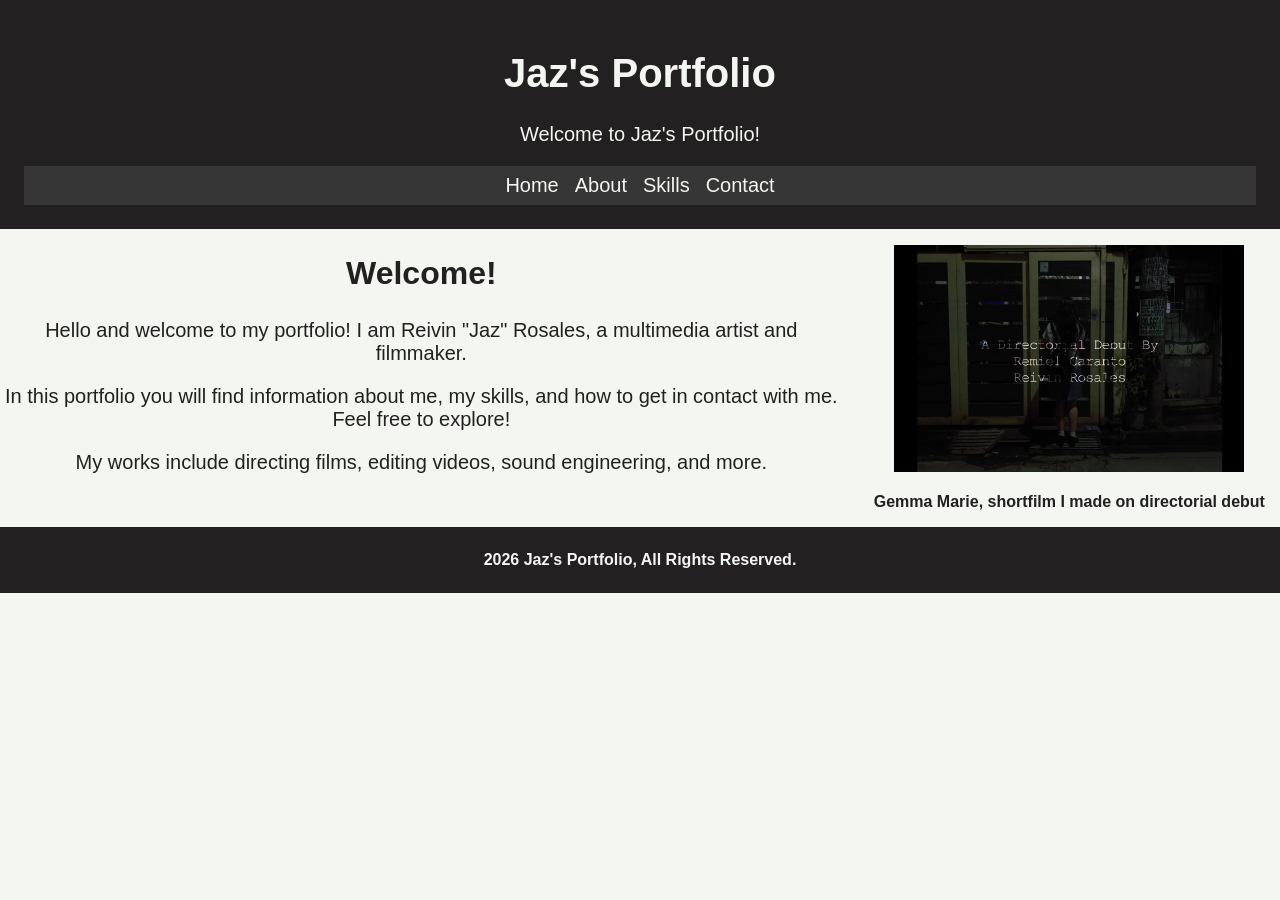
<file: index.html>
<!DOCTYPE html>
<html lang="en">
<head>
    <meta charset="UTF-8">
    <meta name="viewport" content="width=device-width, initial-scale=1.0">
    <title>Jaz's Portfolio - Home Page</title>
    <link rel="stylesheet" href="css/style.css">
</head>
<body>
    <header> 
        <h1>Jaz's Portfolio</h1>
        <p> Welcome to Jaz's Portfolio!</p>
        <nav>
                <a href="index.html">Home</a>
                <a href="about.html">About</a>
                <a href="skills.html">Skills</a>
                <a href="contact.html">Contact</a>
        </nav>
    </header>

    <main class="home">
        <section>
            <h2>Welcome!</h2>
            <p>Hello and welcome to my portfolio! I am Reivin "Jaz" Rosales, a
                multimedia artist and filmmaker.
            </p>

            <p> In this portfolio you will find information about me, my skills,
                and how to get in contact with me. Feel free to explore!
            </p>

            <p> My works include directing films, editing videos, sound engineering, and more.</p>
        </section>          

        <aside>
            <img src="images/gemmamarie.png" alt="Gemma Marie, a shortfilm" height="250" width="350">
            <h3> Gemma Marie, shortfilm I made on directorial debut</h3>
        </aside>
    </main>
    
    <footer>
        <h3> 2026 Jaz's Portfolio, All Rights Reserved.</h3>
    </footer>
</body>
</html>
</file>
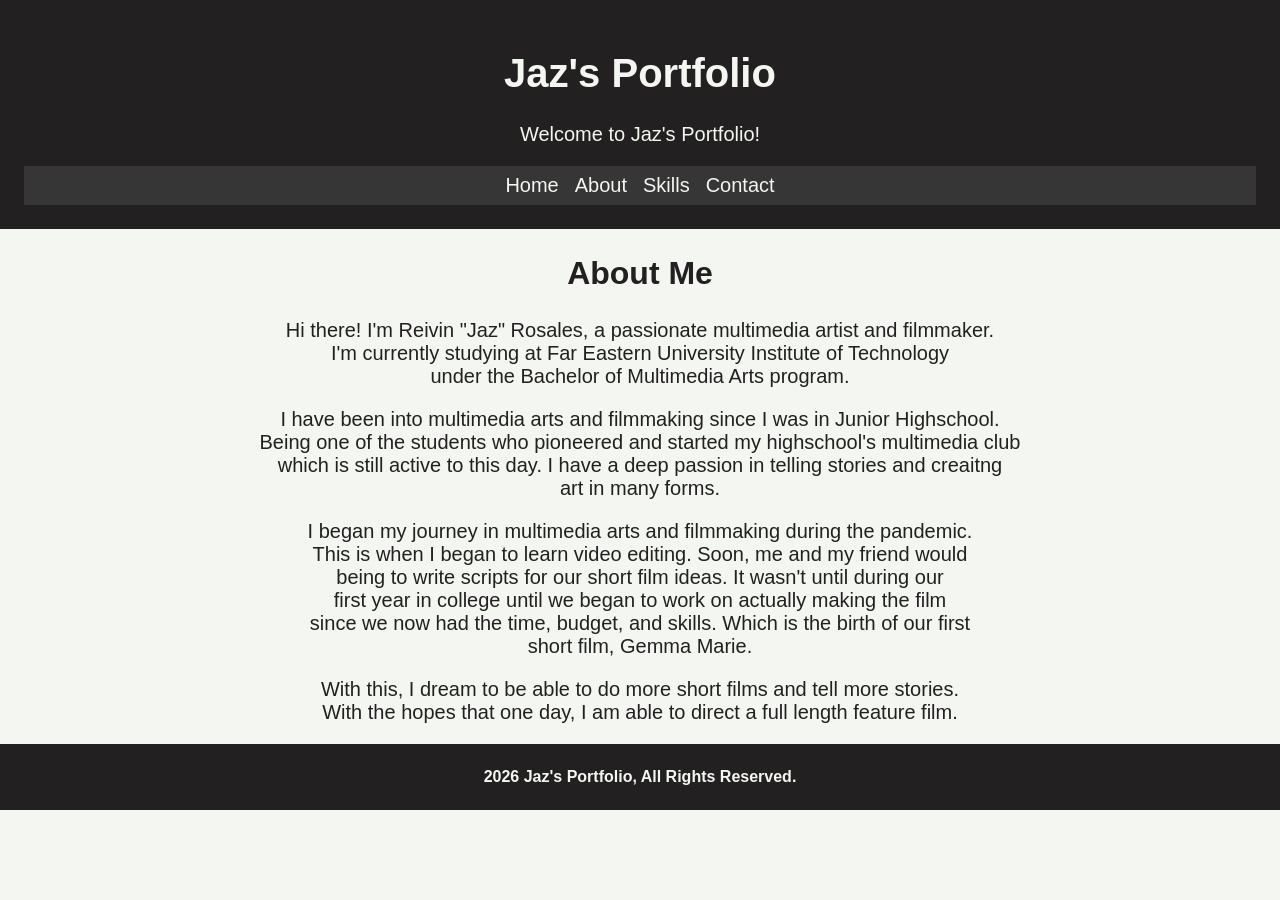
<file: about.html>
<!DOCTYPE html>
<html lang="en">
<head>
    <meta charset="UTF-8">
    <meta name="viewport" content="width=device-width, initial-scale=1.0">
    <title>About Me</title>
    <link rel="stylesheet" href="css/style.css">
</head>
<body>
    <header> 
        <h1>Jaz's Portfolio</h1>
        <p> Welcome to Jaz's Portfolio!</p>
        <nav>
                <a href="index.html">Home</a>
                <a href="about.html">About</a>
                <a href="skills.html">Skills</a>
                <a href="contact.html">Contact</a>
        </nav>
    </header>

    <main class="about">
        <section>
            <h2>About Me</h2>
            <p>Hi there! I'm Reivin "Jaz" Rosales, a passionate multimedia artist and filmmaker. <br>
                 I'm currently studying at Far Eastern University Institute of Technology <br> 
                 under the Bachelor of Multimedia Arts program. <br>
            </p>

            <p>I have been into multimedia arts and filmmaking since I was in Junior Highschool. <br>
             Being one of the students who pioneered and started my highschool's multimedia club <br>
            which is still active to this day. I have a deep passion in telling stories and creaitng <br>
            art in many forms.</p>

            <p> I began my journey in multimedia arts and filmmaking during the pandemic. <br>
            This is when I began to learn video editing. Soon, me and my friend would <br>
            being to write scripts for our short film ideas. It wasn't until during our <br>
            first year in college until we began to work on actually making the film <br>
            since we now had the time, budget, and skills. Which is the birth of our first <br>
            short film, Gemma Marie.</p>

            <p> With this, I dream to be able to do more short films and tell more stories. <br>
                With the hopes that one day, I am able to direct a full length feature film. </p>
        </section>
    </main>

    <footer>
        <h3> 2026 Jaz's Portfolio, All Rights Reserved.</h3>
    </footer>
</body>
</html>
</file>
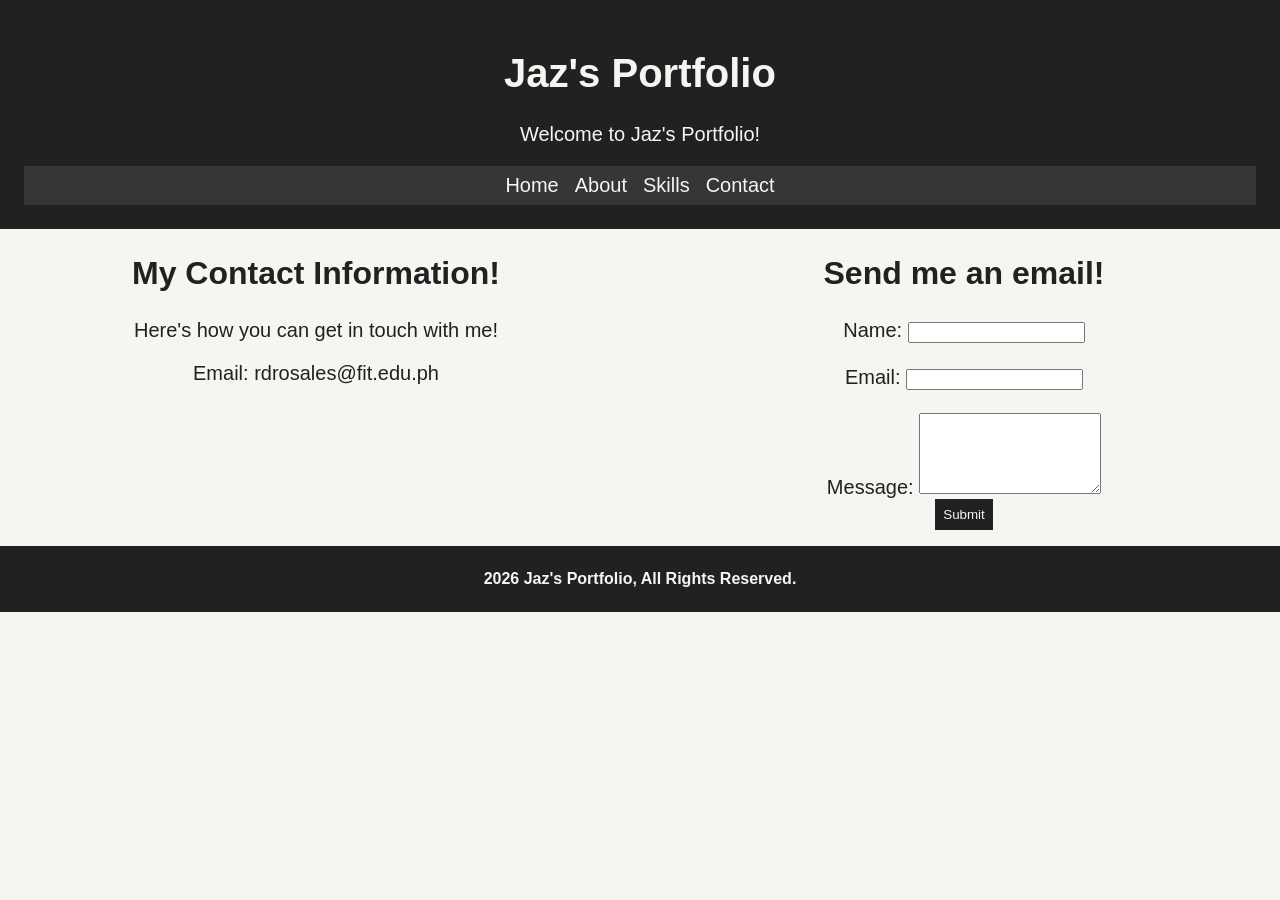
<file: contact.html>
<!DOCTYPE html>
<html lang="en">
<head>
    <meta charset="UTF-8">
    <meta name="viewport" content="width=device-width, initial-scale=1.0">
    <title>Contact</title>
    <link rel="stylesheet" href="css/style.css">
</head>
<body>
    <header> 
        <h1>Jaz's Portfolio</h1>
        <p> Welcome to Jaz's Portfolio!</p>
        <nav>
                <a href="index.html">Home</a>
                <a href="about.html">About</a>
                <a href="skills.html">Skills</a>
                <a href="contact.html">Contact</a>
        </nav>
    </header>

    <main class="contact">
        <section>
            <h2> My Contact Information!</h2>
            <p> Here's how you can get in touch with me!</p>
            <p> Email: rdrosales@fit.edu.ph </p>
        </section>

        <article>
            <h2> Send me an email! </h2>
            <label for="name">Name: </label>
            <input type="text" id="name" name="name" required><br><br>
            <label for="email">Email: </label>
            <input type="email" id="email" name="email" required><br><br>
            <label for="message">Message: </label>
            <textarea id="message" name="message" rows="5" required></textarea><br>
            <button type="submit">Submit</button>
        </article>

    </main>
    
     <footer>
        <h3> 2026 Jaz's Portfolio, All Rights Reserved.</h3>
    </footer>
</body>
</html>
</file>
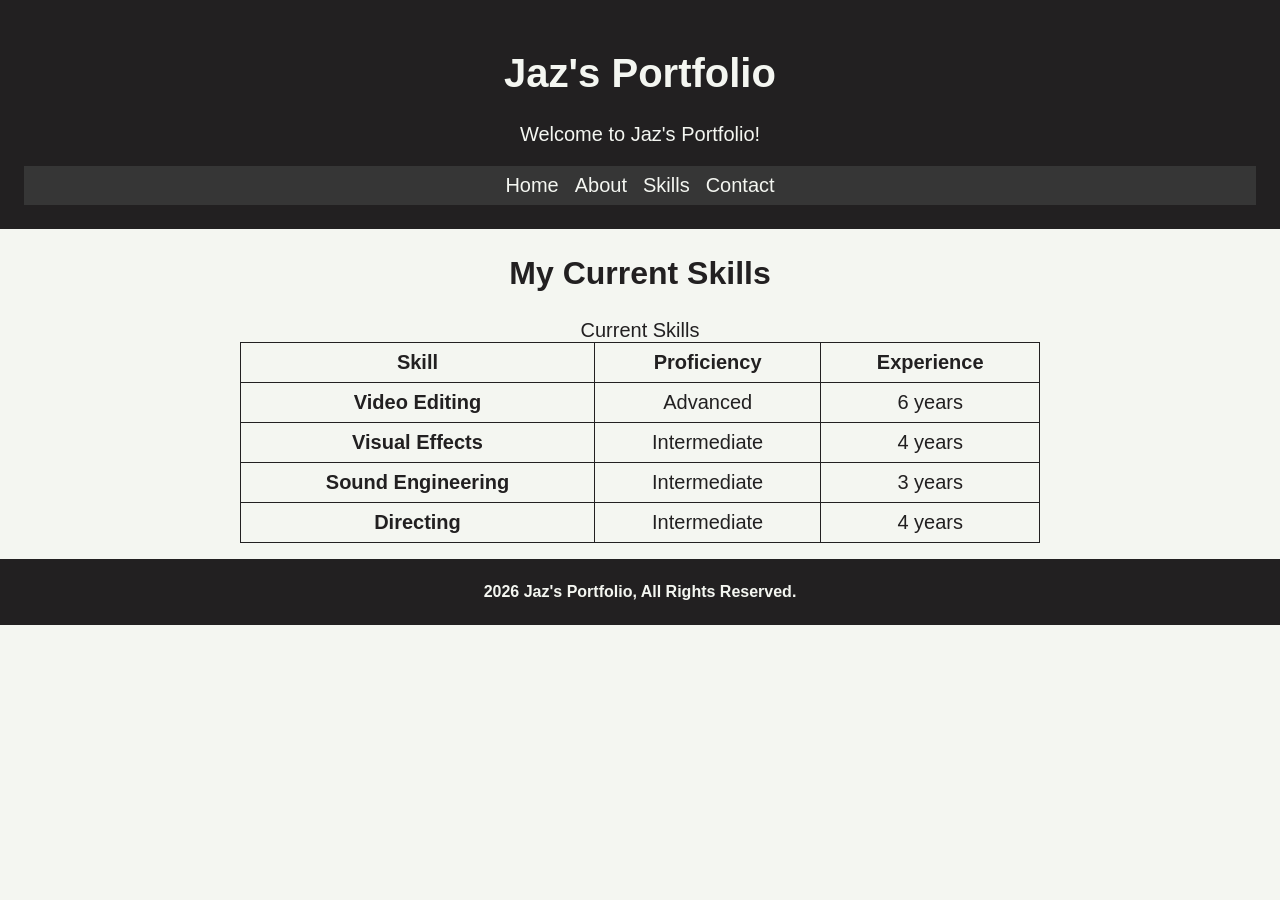
<file: skills.html>
<!DOCTYPE html>
<html lang="en">
<head>
    <meta charset="UTF-8">
    <meta name="viewport" content="width=device-width, initial-scale=1.0">
    <title>My Skills</title>
    <link rel="stylesheet" href="css/style.css">
</head>
<body>
    <header> 
        <h1>Jaz's Portfolio</h1>
        <p> Welcome to Jaz's Portfolio!</p>
        <nav>
                <a href="index.html">Home</a>
                <a href="about.html">About</a>
                <a href="skills.html">Skills</a>
                <a href="contact.html">Contact</a>
        </nav>
    </header>
    
    <main class="skills">
        <section>
            <h2> My Current Skills</h2>
            <table>
                <caption>Current Skills</caption>

                <thead>
                    <tr>
                        <th scope="col">Skill</th>
                        <th scope="col">Proficiency</th>
                        <th scope="col">Experience</th>
                    </tr>
                </thead>
                <tbody>
                    <tr>
                        <th scope="row">Video Editing</th>
                        <td>Advanced</td>
                        <td>6 years</td>
                    </tr>

                    <tr>
                        <th scope="row">Visual Effects</th>
                        <td>Intermediate</td>
                        <td>4 years</td>
                    </tr>

                    <tr>
                        <th scope="row">Sound Engineering</th>
                        <td>Intermediate</td>
                        <td>3 years</td>
                    </tr>

                    <tr>
                        <th scope="row">Directing</th>
                        <td>Intermediate</td>
                        <td>4 years</td>
                    </tr>
            </table>
        </section>
    </main>

    <footer>
        <h3> 2026 Jaz's Portfolio, All Rights Reserved.</h3>
    </footer>
</body>
</html>
</file>
<file: css/style.css>
:root {
    --bgcolor: #F4F6F1;
    --header-text-color: #F4F6F1;
    --body-text: #222021;
    --bgcolor-dark: #222021;
    
    --spacing1: 8px;
    --spacing2: 16px;
    --spacing3: 24px;

    --small-text: 16px;
    --regular-text: 20px;
    --large-text: 32px;
    --header-text: 40px;
}

/* Typography */


body {
    font-family: Helvetica;
    font-size: var(--regular-text);
    text-align: center;
}

h1 {
    font-weight: bold;
    font-size: var(--header-text);
}

h2{
    font-weight: bold;
    font-size: var(--large-text);
}

h3 {
    font-weight: italic;
    font-size: var(--small-text);
}

/* Color */

header {
    background-color: var(--bgcolor-dark);
    color: var(--header-text-color);
}

body {
    background-color: var(--bgcolor);
    color: var(--body-text);
}

footer {
    background-color: var(--bgcolor-dark);
    color: var(--header-text-color);
}

aside {
    background-color: var(--bgcolor);
    color: var(--body-text);
}

/* Spacing */

.home {
    display: grid;
    grid-template-columns: 2fr 1fr;
    gap: var(--spacing2);
}

@media (max-width: 800px) {
    .home {
        grid-template-columns: minmax(0, 1fr);
    }
}

.contact {
    display: grid;
    grid-template-columns: 1fr 1fr;
    gap: var(--spacing2);
}

@media (max-width: 800px) {
    .contact {
        grid-template-columns: 1fr;
    }
}

body {
    margin: 0;
    padding: 0;
}

nav {
    margin: 0;
    padding: var(--spacing1);
    width: 100%;
    box-sizing: border-box;
}

header {
    margin: 0;
    padding: var(--spacing3);
    width: 100%;
    box-sizing: border-box;
}

footer {
    margin: 0;
    padding: var(--spacing1);
    width: 100%;
    box-sizing: border-box; 
}

aside {
    margin-top: var(--spacing2);
    padding: 0;
}
/* Nav */

nav {
    display: flex;
    flex-direction: row;
    justify-content: center;
    align-items: center;
    gap: var(--spacing2);   
    background-color: #363636
}

nav a {
    display: inline-block;
    color: var(--header-text-color);
    text-decoration: none;
    transition: 0.5s;
}

nav a:hover {
    text-decoration: underline;
    color: #FFEE8C;
}

/* Reusable Components */

.card {
    padding: var(--spacing3);
    background-color: var(--bgcolor-dark);
    color: var(--header-text-color);
}

button[type="submit"] {
    display: inline-block;
    padding: var(--spacing1);
    background-color: var(--bgcolor-dark);
    color: var(--header-text-color);
    border: none;
    margin-bottom: var(--spacing2);
    transition: 0.5s;
} 

button[type="submit"]:hover {
    background-color: grey;
}

button[type="submit"]:focus {
    outline: 3px solid var(--bgcolor-dark);
    outline-offset: 2px;
}

aside img {
    max-width: 100%;
    height: auto;
}

@media (max-width: 700px) {
    aside {
        float: none;
        width: 100%;
        margin: 0 0 var(--spacing2);
        box-sizing: border-box;
    }
}

table {
    border-collapse: collapse;
    width: 100%;
    max-width: 800px;
    margin: var(--spacing2) auto;
}

th, td {
    padding: var(--spacing1);
    border: 1px solid var(--body-text);
    text-align: center;
}

@media (max-width: 400px) {
    table, th, td {
        font-size: var(--small-text);
    }
}

@media (max-width: 300px) {
    nav {
        flex-direction: column;
    }
}

@media (prefers-reduced-motion: reduce) {
    nav a, button[type="submit"] {
        transition: none;
    }
}
</file>
